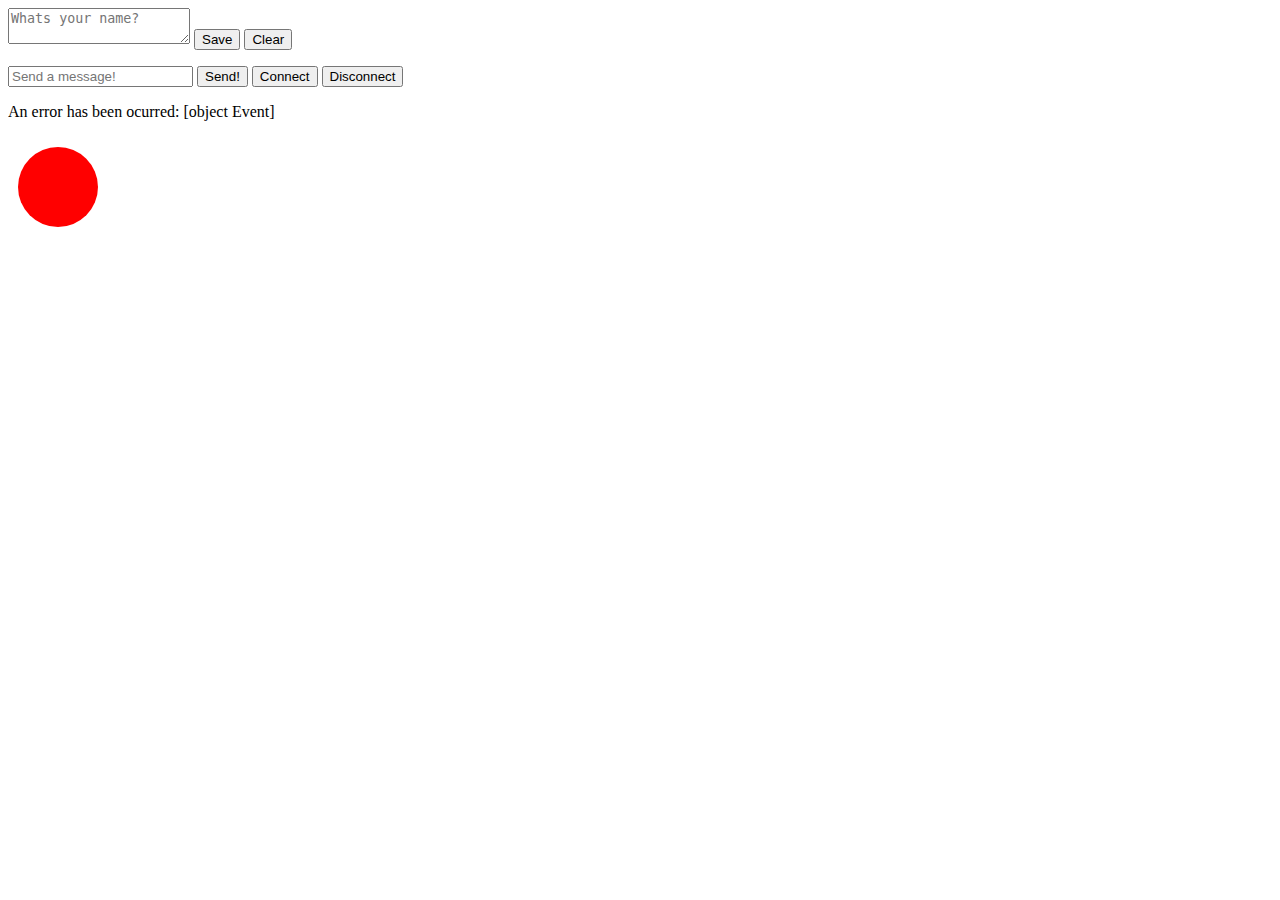
<file: index.html>
<!DOCTYPE html>
<html lang="es" dir="ltr">
  <head>
    <meta charset="utf-8">
    <title></title>
  </head>
  <body>
    <div class="textarea-container">
      <textarea name="name" id="textArea" placeholder="Whats your name?"></textarea>
      <button type="button" id="submit" name="button">Save</button>
      <button type="button" id="clear" name="button">Clear</button>
    </div>
    <p id="resultP"></p>
    <div id="input">
      <input type="text" id="messageInput" placeholder="Send a message!">
      <button type="button" id="send">Send!</button>
      <button type="button" id="open">Connect</button>
      <button type="button" id="close">Disconnect</button>
    </div>
    <div id="output">

    </div>
    <div class="">
      <svg width="100" height="100">
        <circle cx="50" cy="50" r="40" fill="red" />
      </svg>
    </div>
  </body>
</html>

<script type="text/javascript" src="assets/js/scripts.js"></script>
</file>
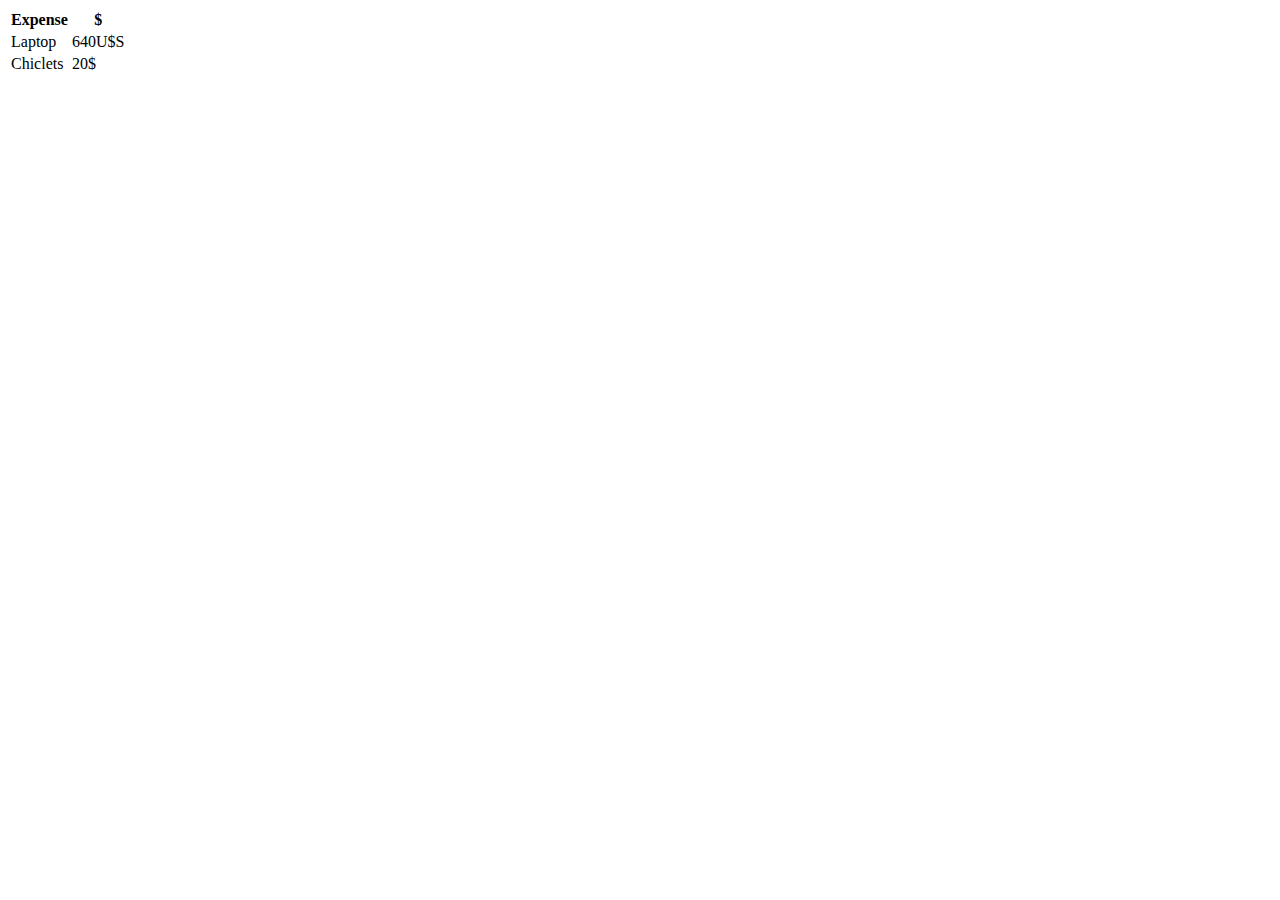
<file: expenses.html>
<!DOCTYPE html>
<html lang="en">
  <head>
    <meta name="description" content="This is a register of my expenses.">
    <meta name="keywords" content="expenses, bootcamp excersice">
    <meta charset="utf-8">
    <title>Expenses</title>
  </head>
  <body>
    <section>
      <table>
        <tr>
          <th>Expense</th>
          <th>$</th>
        </tr>
        <tr>
          <td>Laptop</td>
          <td>640U$S</td>
        </tr>
        <tr>
          <td>Chiclets</td>
          <td>20$</td>
        </tr>
      </table>
    </section>
  </body>
</html>
</file>
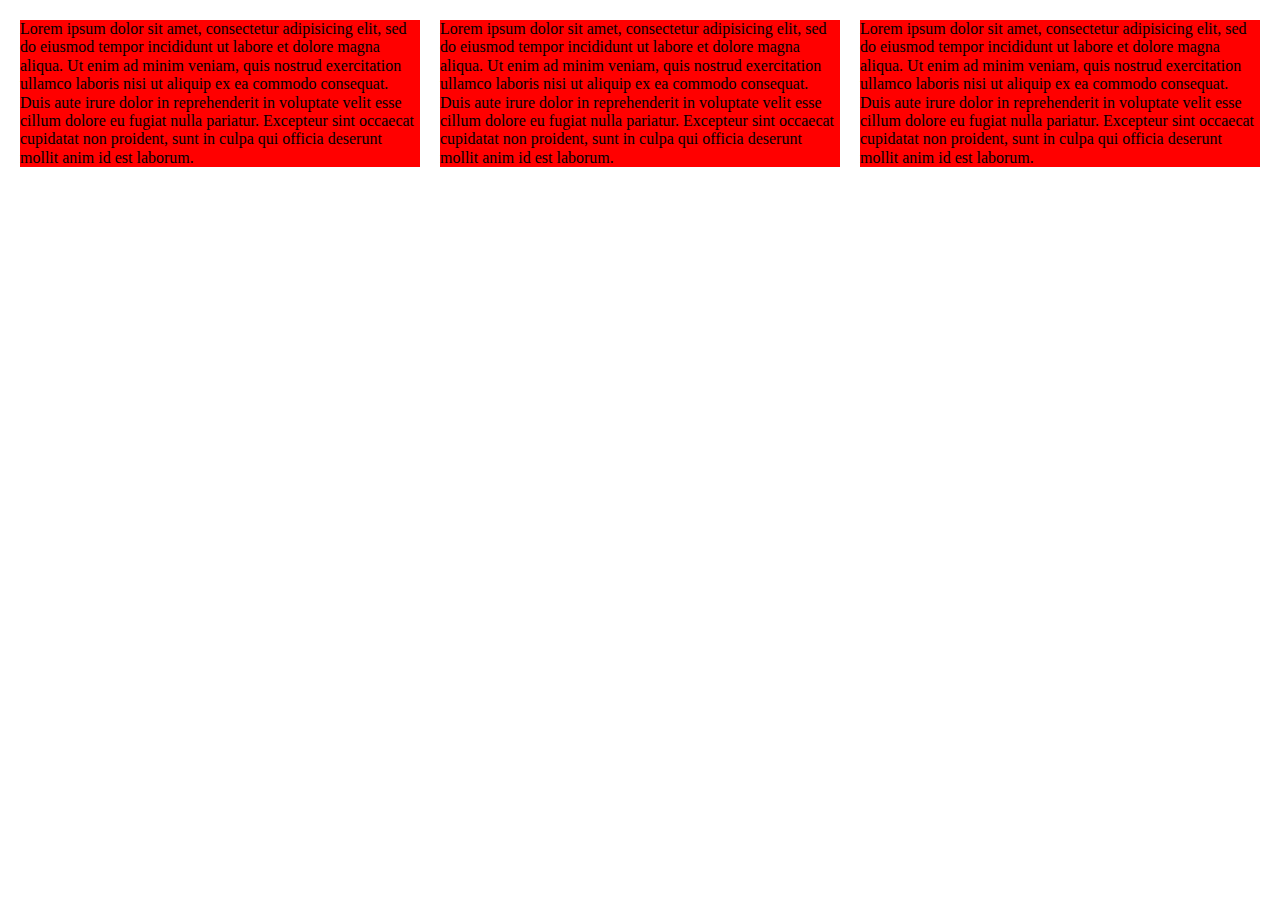
<file: mock-up.html>
<!DOCTYPE html>
<html lang="en">
  <head>
    <link rel="stylesheet" href="assets/css/normalize.css">
    <link rel="stylesheet" href="assets/css/mock-styles.css">
    <meta charset="utf-8">
    <title></title>
  </head>
  <body>
    <div class="grid-content">
      <div class="item">
        <div class="content">
          <p>Lorem ipsum dolor sit amet, consectetur adipisicing elit, sed do eiusmod tempor incididunt ut labore et dolore magna aliqua. Ut enim ad minim veniam, quis nostrud exercitation ullamco laboris nisi ut aliquip ex ea commodo consequat. Duis aute irure dolor in reprehenderit in voluptate velit esse cillum dolore eu fugiat nulla pariatur. Excepteur sint occaecat cupidatat non proident, sunt in culpa qui officia deserunt mollit anim id est laborum.</p>
        </div>
      </div>
      <div class="item">
        <div class="content">
          <p>Lorem ipsum dolor sit amet, consectetur adipisicing elit, sed do eiusmod tempor incididunt ut labore et dolore magna aliqua. Ut enim ad minim veniam, quis nostrud exercitation ullamco laboris nisi ut aliquip ex ea commodo consequat. Duis aute irure dolor in reprehenderit in voluptate velit esse cillum dolore eu fugiat nulla pariatur. Excepteur sint occaecat cupidatat non proident, sunt in culpa qui officia deserunt mollit anim id est laborum.</p>
        </div>
      </div>
      <div class="item">
        <div class="content">
          <p>Lorem ipsum dolor sit amet, consectetur adipisicing elit, sed do eiusmod tempor incididunt ut labore et dolore magna aliqua. Ut enim ad minim veniam, quis nostrud exercitation ullamco laboris nisi ut aliquip ex ea commodo consequat. Duis aute irure dolor in reprehenderit in voluptate velit esse cillum dolore eu fugiat nulla pariatur. Excepteur sint occaecat cupidatat non proident, sunt in culpa qui officia deserunt mollit anim id est laborum.</p>
        </div>
      </div>
    </div>
  </body>
</html>
</file>
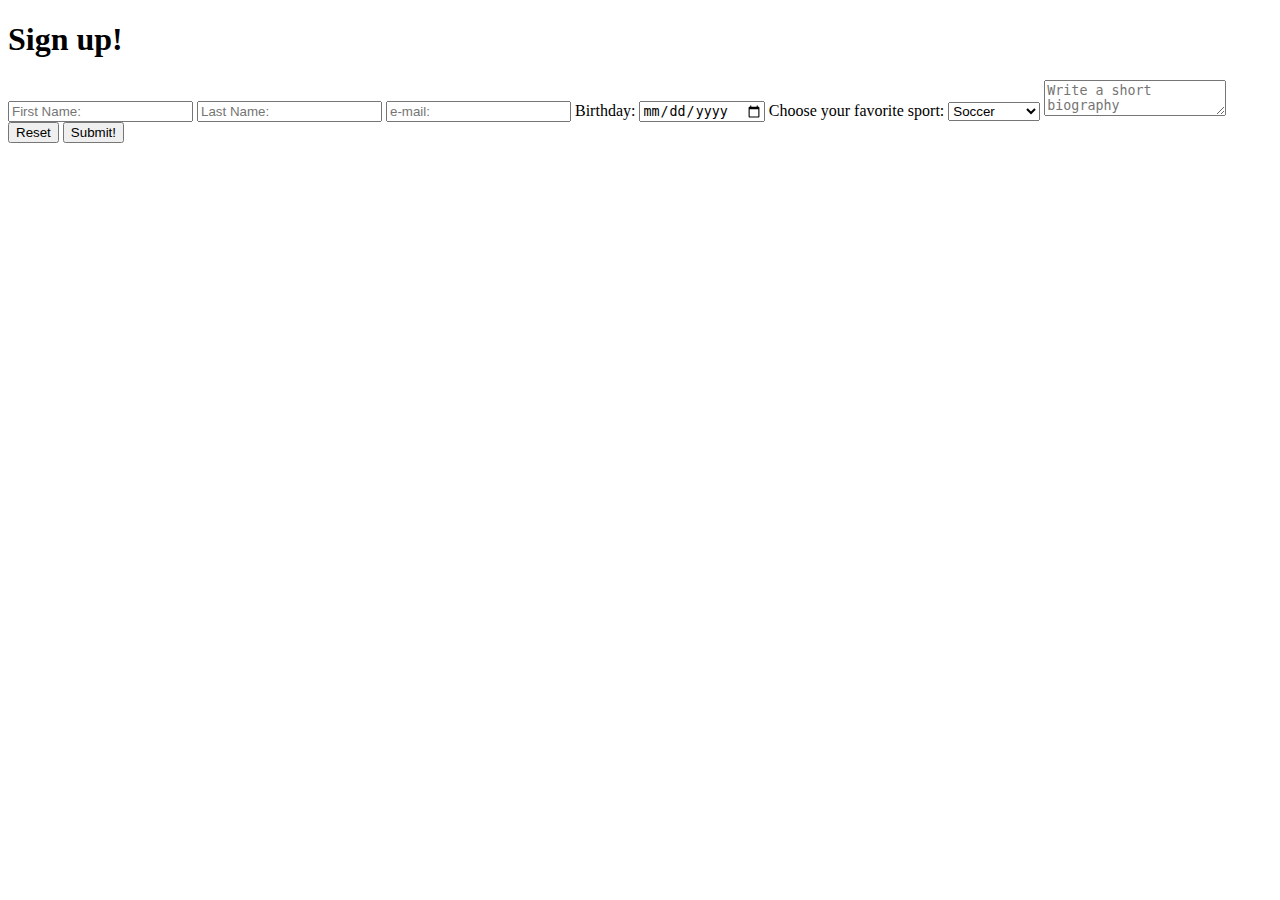
<file: sign-up.html>
<!DOCTYPE html>
<html lang="en">
  <head>
    <meta charset="utf-8">
    <title></title>
  </head>
  <body>
    <section>
      <h1>Sign up!</h1>
      <form action="#" method="post">
        <input type="text" name="firstname" placeholder="First Name:" required="true">
        <input type="text" name="lastname" placeholder="Last Name:" required="true">
        <input type="email" name="email" placeholder="e-mail:" required="true">
        <span>Birthday:</span>
        <input type="date" name="birthday" required="true">
        <span>Choose your favorite sport:</span>
        <select name="favorite-sport">
          <option value="soccer">Soccer</option>
          <option value="kbox">Kick Boxing</option>
          <option value="thai">Muai Thai</option>
          <option value="jjitsu">Jiu Jitsu</option>
        </select>
        <textarea name="bio" placeholder="Write a short biography"></textarea>
        <input type="reset" value="Reset">
        <button type="submit">Submit!</button>
      </form>
    </section>
  </body>
</html>
</file>
<file: assets/css/mock-styles.css>
* {
  padding: 0;
  margin: 0;
}
.grid-content {
  display: flex;
  justify-content: space-around;
  width: 100%;
  padding: 10px;
  box-sizing: border-box;
}
.item {
  background: red;
  margin: 10px;
}
.content {}
</file>
